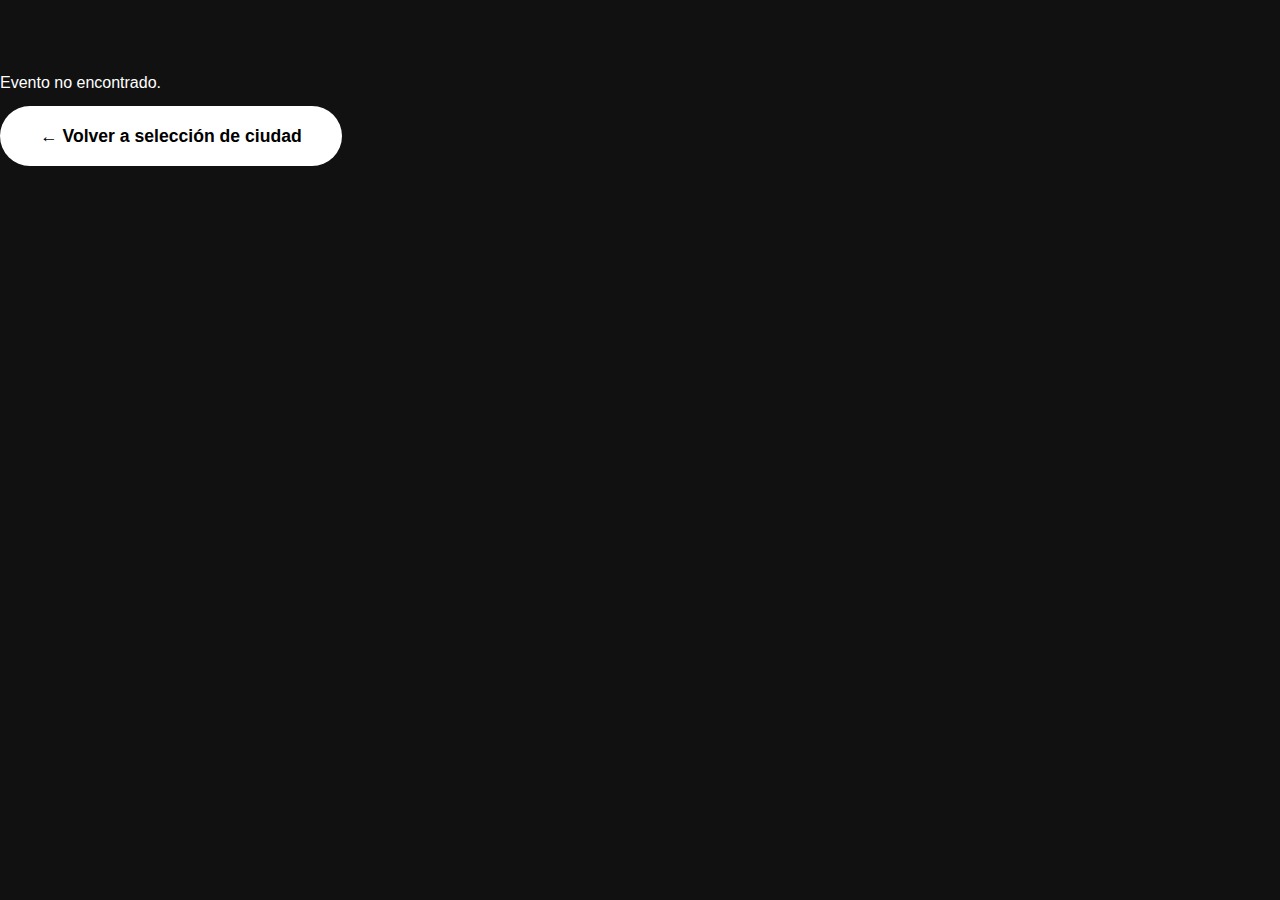
<file: evento.html>
<!DOCTYPE html>
<html lang="es">
<head>
  <meta charset="UTF-8" />
  <meta name="viewport" content="width=device-width, initial-scale=1.0"/>
  <title>Detalle de Evento - NOVASIDE</title>
  <link rel="stylesheet" href="Css/estilo.css" />
</head>
<body>

  <div id="contenido-evento"></div>

  <a href="index.html" class="btn">← Volver a selección de ciudad</a>

  <script>
    const params = new URLSearchParams(window.location.search);
    const ciudad = params.get('ciudad');
    const contenido = document.getElementById('contenido-evento');

    const eventos = {
      medellin: {
        titulo: 'Evento en Medellín',
        fecha: '15 de julio',
        descripcion: 'Medellín será el punto de partida del tour mundial de NOVASIDE. Prepárate para una experiencia llena de cultura, moda y música urbana.',
        imagen: 'images/colombia-bandera.jpg'
      },
      cdmx: {
        titulo: 'Evento en Ciudad de México',
        fecha: '20 de julio',
        descripcion: 'La CDMX se convierte en pasarela de streetwear latino. Vive el lanzamiento oficial en una noche única.',
        imagen: 'images/mexico-bandera.jpg'
      },
      miami: {
        titulo: 'Evento en Miami',
        fecha: '26 de julio',
        descripcion: 'Miami cierra el primer ciclo de lanzamientos con una presentación cargada de estilo, ritmo y energía.',
        imagen: 'images/bandera-usa.jpg'
      }
    };

    if (eventos[ciudad]) {
      const e = eventos[ciudad];
      contenido.innerHTML = `
        <h1>${e.titulo}</h1>
        <img src="${e.imagen}" alt="${ciudad}" style="max-width:200px; margin: 20px auto;">
        <p><strong>Fecha:</strong> ${e.fecha}</p>
        <p>${e.descripcion}</p>
      `;
    } else {
      contenido.innerHTML = '<p>Evento no encontrado.</p>';
    }
  </script>

</body>
</html>
</file>
<file: Css/estilo.css>
/* === RESET GENERAL === */
* {
  margin: 0;
  padding: 0;
  box-sizing: border-box;
}


/* === TIPOGRAFÍA Y BODY === */
body {
  font-family: 'Arial', sans-serif;
  line-height: 1.6;
  background-color: #111;
  color: #fff;
  padding-top: 70px;
}

/* === NAVBAR === */
.navbar {
  position: fixed;
  top: 0;
  width: 100%;
  background-color: rgba(0, 0, 0, 0.6);
  backdrop-filter: blur(8px);
  z-index: 1000;
  border-bottom: 1px solid rgba(255, 255, 255, 0.1);
}

.nav-container {
  display: flex;
  justify-content: space-between;
  align-items: center;
  padding: 1rem 2rem;
  background-color: rgba(0, 0, 0, 0.9);
  color: white;
}

.nav-logo {
  font-size: 1.8rem;
  font-weight: bold;
  color: rgb(255, 248, 248);
}

.nav-links {
  display: flex;
  gap: 2rem;
  list-style: none;
}

.nav-links a {
  text-decoration: none;
  color: white;
  font-weight: bold;
}

.nav-icons {
  display: flex;
  align-items: center;
  gap: 1rem; 
}

.nav-icons img {
  width: 28px;
  height: 28px;
  object-fit: contain;
  display: block;
  padding: 2px;         
  box-sizing: content-box;
}
.menu-toggle {
  display: none;
  font-size: 1.8rem;
  cursor: pointer;
  color: white;
}

/*  Modo móvil */
@media (max-width: 768px) {
  .menu-toggle {
    display: block;
  }

  .nav-links {
    display: none;
    position: absolute;
    top: 70px; 
    left: 0;
    width: 100%;
    flex-direction: column;
    background-color: rgba(0, 0, 0, 0.95);
    padding: 1rem 2rem;
    z-index: 999;
  }

  .nav-links.active {
    display: flex;
  }

  .nav-icons {
    display: none;
  }
}

/* === HERO PRINCIPAL === */
.hero {
  background: url(../images/home.jpg) no-repeat center center / cover;
  height: 100vh;
  display: flex;
  align-items: center;
  justify-content: center;
  text-align: center;
  padding: 1rem;
}

.overlay {
  background: rgba(0, 0, 0, 0.75);
  padding: 2.5rem;
  border-radius: 12px;
  max-width: 850px;
  width: 100%;
}

.overlay h1 {
  font-size: 3rem;
  font-weight: bold;
  margin-bottom: 1rem;
  text-transform: uppercase;
  letter-spacing: 1px;
}

.overlay p {
  font-size: 1.25rem;
  margin-bottom: 1rem;
}

.btn {
  display: inline-block;
  background: #ffffff;
  color: rgb(0, 0, 0);
  padding: 16px 40px;
  font-size: 1.1rem;
  margin-top: 10px;
  text-decoration: none;
  border-radius: 30px;
  font-weight: bold;
  transition: background 0.3s ease-in-out;
}

.btn:hover {
  background: #c0392b;
}

/* === HERO DIFERENCIAL === */
.hero-diferencial {
  position: relative;
  height: 100vh;
  background: url(../images/diferencial.jpg) center / cover no-repeat;
  display: flex;
  align-items: center;
  justify-content: center;
  padding: 2rem;
  text-align: center;
}

.hero-text {
  background: rgba(0, 0, 0, 0.7);
  padding: 2.5rem;
  border-radius: 20px;
  color: white;
  max-width: 600px;
}

.hero-text h2 {
  font-size: 2.5rem;
  margin-bottom: 1rem;
}

.hero-text .highlight {
  color: #e63946;
  font-weight: bold;
}

.hero-text p {
  font-size: 1.1rem;
  line-height: 1.6;
}

/* === SECCIONES GENERALES === */
section {
  padding: 4rem 1rem;
  text-align: center;
}

section h2 {
  font-size: 2rem;
  margin-bottom: 1.5rem;
}

.blanco {
  background-color: #fdfdfd;
  color: #111;
  padding: 5rem 2rem;
}

/* === EVENTO === */
.fechas {
  display: flex;
  justify-content: center;
  gap: 2rem;
  flex-wrap: wrap;
  margin-top: 2rem;
}

.fechas div {
  background: #222;
  color: white;
  padding: 14px 20px;
  border-radius: 8px;
  display: flex;
  align-items: center;
  gap: 10px;
  font-size: 1rem;
}

.fechas img,
.fecha-item img {
  width: 28px;
  max-height: 30px;
  object-fit: contain;
  border-radius: 4px;
}

/* === GALERÍA === */
.galeria {
  display: flex;
  justify-content: center;
  flex-wrap: wrap;
  gap: 2rem;
  max-width: 1000px;
  margin: 2rem auto 0;
}

.galeria img {
  width: 200px;
  border-radius: 14px;
  box-shadow: 0 4px 15px rgba(0, 0, 0, 0.2);
  transition: transform 0.3s ease-in-out;
}

.galeria img:hover {
  transform: scale(1.05);
}

/* === GALERÍA AUTO SCROLL === */
.galeria-scroll-wrapper {
  overflow: hidden;
  position: relative;
  width: 100%;
  padding: 2rem 0;
}

.galeria-auto-scroll {
  display: flex;
  gap: 2rem;
  animation: scrollGaleria 20s linear infinite;
  width: max-content;
  padding: 2rem;
}

.galeria-auto-scroll img {
  height: 300px;
  flex: 0 0 auto;
  border-radius: 12px;
  box-shadow: 0 8px 16px rgba(0, 0, 0, 0.2);
}

.galeria-scroll-wrapper:hover .galeria-auto-scroll {
  animation-play-state: paused;
}

@keyframes scrollGaleria {
  0% {
    transform: translateX(0);
  }
  100% {
    transform: translateX(-50%);
  }
}

/* === TESTIMONIOS === */
.testimonios-scroll-wrapper {
  overflow: hidden;
  width: 100%;
  background-color: #111;
  padding: 2rem 0;
}

.testimonios-auto-scroll {
  display: flex;
  gap: 4rem;
  white-space: nowrap;
  animation: scroll-testimonios 30s linear infinite;
}

.testimonios-auto-scroll blockquote {
  color: #fff;
  font-style: italic;
  font-size: 1.1rem;
  min-width: max-content;
}

@keyframes scroll-testimonios {
  0% {
    transform: translateX(0%);
  }
  100% {
    transform: translateX(-50%);
  }
}

/* === DISTRIBUIDORES === */
.distribuidores .logos {
  display: flex;
  justify-content: center;
  flex-wrap: wrap;
  gap: 2rem;
  margin-top: 1.5rem;
}

.distribuidores img {
  width: 120px;
}

/* === FOOTER === */
footer {
  background: #111;
  color: #fff;
  padding: 2rem;
}

.footer-grid {
  display: grid;
  grid-template-columns: repeat(auto-fit, minmax(200px, 1fr));
  gap: 2rem;
}

.footer-grid h4 {
  margin-bottom: 1rem;
  font-size: 1rem;
  border-bottom: 1px solid #fff;
  padding-bottom: 0.5rem;
}

footer ul {
  list-style: none;
}

footer a {
  text-decoration: none;
  color: #ccc;
  font-size: 0.9rem;
  margin-bottom: 0.5rem;
  display: block;
  transition: color 0.3s ease-in-out;
}

footer a:hover {
  color: #fff;
}

.social {
  margin-top: 1rem;
}

.social img {
  width: 35px;
  margin-right: 1.5rem;
}

/* === DESCRIPCIÓN DE LANZAMIENTO === */
.descripcion-lanzamiento {
  display: flex;
  justify-content: center;
  background-color: #fff;
  padding: 4rem 2rem;
}

.descripcion-cuadro {
  max-width: 900px;
  background: #000;
  padding: 2rem 2.5rem;
  border-radius: 20px;
  color: #fff;
  text-align: center;
  font-size: 1.15rem;
  line-height: 1.6;
}

/* === TÍTULO DE SECCIÓN DESTACADO === */
.titulo-seccion {
  background: #000;
  color: #fff;
  padding: 1rem 2rem;
  font-size: 1.5rem;
  font-weight: bold;
  text-transform: uppercase;
  text-align: center;
  border-top: 4px solid #fff;
  border-bottom: 4px solid #fff;
  margin-bottom: 2rem;
}

/* === HERO LANZAMIENTO === */
.lanzamiento-hero {
  position: relative;
  background: url(../images/lanzamiento.jpg) center / cover no-repeat;
  height: 400px;
  display: flex;
  align-items: center;
  justify-content: center;
  text-align: center;
}

.overlay-lanzamiento {
  background-color: rgba(0, 0, 0, 0.7);
  padding: 2.5rem;
  border-radius: 16px;
  color: white;
  max-width: 80%;
}

.overlay-lanzamiento h2 {
  font-size: 2.2rem;
  margin-bottom: 1rem;
  text-transform: uppercase;
  letter-spacing: 1px;
}

.overlay-lanzamiento p {
  font-size: 1.15rem;
  line-height: 1.6;
}

/* === RESPONSIVE === */
@media (max-width: 992px) {
  .overlay h1 {
    font-size: 2.2rem;
  }

  .overlay p {
    font-size: 1.1rem;
  }

  .galeria img {
    width: 140px;
  }
}

@media (max-width: 768px) {
  .nav-container {
    flex-direction: column;
    align-items: flex-start;
  }

  .nav-links {
    flex-direction: column;
    align-items: flex-start;
    padding-left: 1rem;
    gap: 0.8rem;
  }

  .overlay h1,
  .overlay-lanzamiento h2 {
    font-size: 1.8rem;
  }

  .overlay p,
  .overlay-lanzamiento p {
    font-size: 1rem;
  }

  .btn {
    font-size: 0.9rem;
    padding: 10px 20px;
  }

  .fechas {
    flex-direction: column;
  }

  .distribuidores .logos {
    flex-direction: column;
    align-items: center;
  }
}

@media (max-width: 600px) {
  .social {
    display: flex;
    justify-content: center;
    flex-wrap: wrap;
  }
}

@media (max-width: 480px) {
  .overlay {
    padding: 1rem;
  }

  .overlay h1 {
    font-size: 1.5rem;
  }

  .overlay p {
    font-size: 0.95rem;
  }

  .btn {
    font-size: 0.9rem;
  }

  .galeria img {
    width: 100px;
  }

  .logo {
    font-size: 1.4rem;
  }
}
</file>
